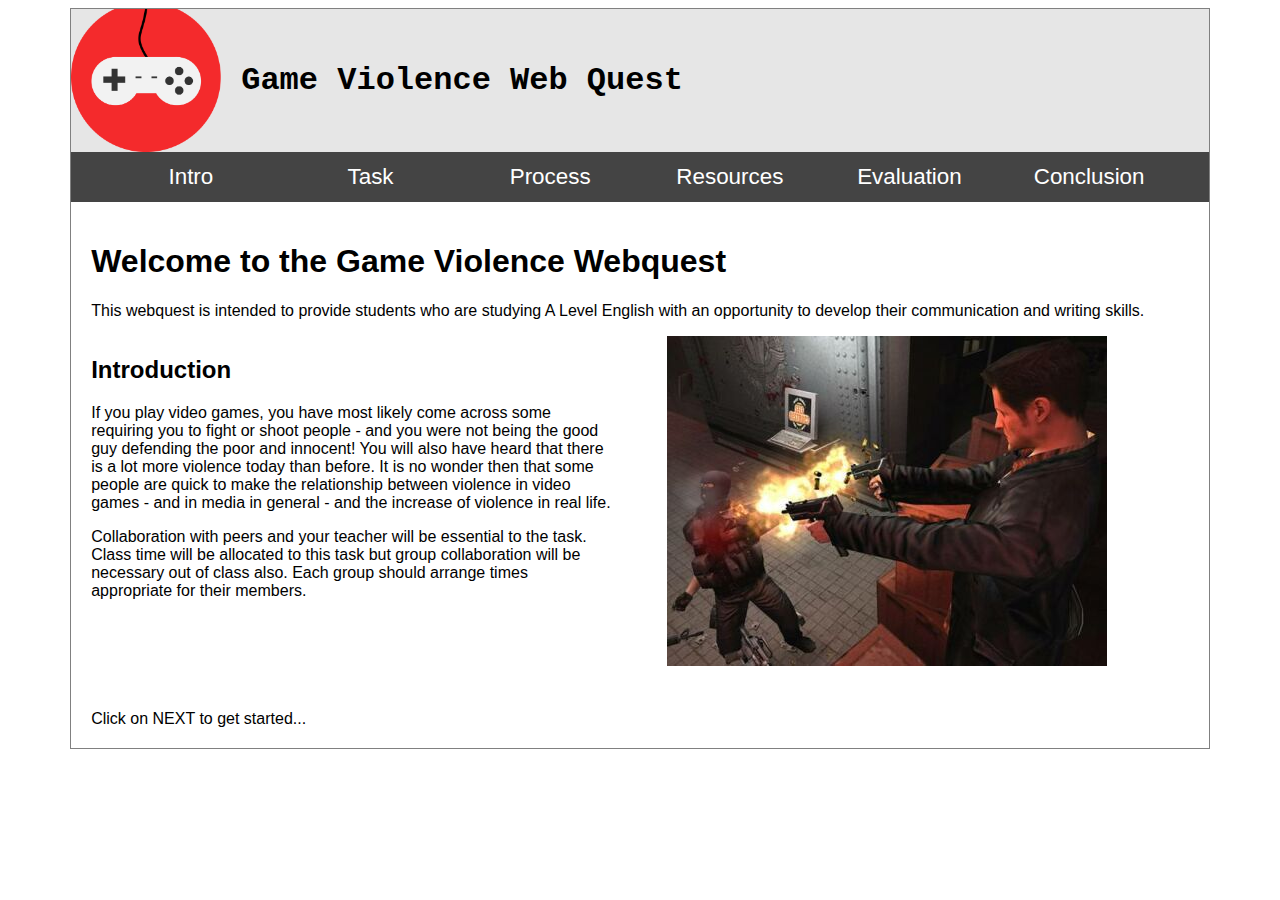
<file: index.html>
<!DOCTYPE html>
<html lang="en">
<head>
    <meta charset="UTF-8">
    <meta http-equiv="X-UA-Compatible" content="IE=edge">
    <meta name="viewport" content="width=device-width, initial-scale=1.0">
    <title>Game Violence 02</title>
    <link rel="stylesheet" href="gui.css">

</head>
<body>
    
    <div class="container">
        <div class="topheader">
           <img class="headicon" src="media/gameicon.png" alt="header image">
           <h1>Game Violence Web Quest</h1>
        </div>
            
        <div class="navbar">
            <a href="index.html">Intro</a>
            <a href="#">Task</a>
            <a href="#">Process</a>
            <a href="resource.html">Resources</a>
            <a href="#">Evaluation</a>
            <a href="#">Conclusion</a>
        </div> 
    
        <div class="mainContent">
            <h1>Welcome to the Game Violence Webquest</h1>
            				
            <p>
               This webquest is intended to provide students who are studying A Level English with an opportunity to develop their communication and writing skills.
            </p> 
            

            <div class="sidebyside">
                <div class="lcont">
                    <h2>Introduction</h2>
                    <p>
                        If you play video games, you have most likely come across some requiring you to fight or shoot
                        people - and you were not being the good guy defending the poor and innocent! You will also have
                        heard that there is a lot more violence today than before. It is no wonder then that some people
                        are quick to make the relationship between violence in video games - and in media in general -
                        and the increase of violence in real life.
                    </p>
                    <p>
                        Collaboration with peers and your teacher will be essential to the task. Class time will be
                        allocated to this task but group collaboration will be necessary out of class also. Each group
                        should arrange times appropriate for their members.
                    </p>
                </div>


                <div class="rcont">
                    <img src="media/videogame.jpg">
                </div>
           </div>
        </div>

        <div class="boldtext">
            Click on NEXT to get started...
        </div>

    </div>

</body>
</html>
</file>
<file: gui.css>
.container{
    width: 90%;
    margin: 0 auto;
    border: thin solid grey;
}

.headicon{
    width:150px;
}

.topheader{
    display: flex;
    background-color: #E6E6E6;
    font-family: 'Courier New', Courier, monospace;
}

.topheader  h1{
    align-self: center;
    margin-left: 20px;
}

.navbar{
    display: flex;
    flex-wrap: wrap;
    justify-content: space-evenly;
    background-color: #444;
}

.navbar a{
    text-decoration: none;
    color: #fff;
    font-family: Arial, Helvetica, sans-serif;
    width: 120px;
    height: 50px;
    line-height: 50px;
    font-size: 1.4em;
    text-align: center;
}

.navbar a:hover {
    background-color: #005f5f;
}
  
.mainContent, .boldtext{
    padding: 20px;
    font-family: Arial, Helvetica, sans-serif;
}

.sidebyside{
    display:flex;
    flex-wrap: wrap-reverse;
    width: 100%;
}

.lcont{
    flex: 1 0 40%;
    padding-right: 5%;
}

.rcont{
    flex: 1 0 40%;
   
}


@media only screen and (max-width: 960px) {
    .sidebyside{
        flex-direction: column-reverse;
        overflow: hidden;
    } 
    .rcont{
        overflow: hidden;
        padding-right: 0%;
        
    }
    .rcont img{
        padding: 0%;
        width: 100%;
        height: auto;
    }    
} 

.gallery-container {
    display: flex;
    flex-wrap: wrap;
    justify-content: space-around;
    padding: 20px;
}

.gallery-item {
    position: relative;
    width: 350px;
    margin: 20px;
    
    overflow: hidden;
    border-radius: 8px;
    box-shadow: 0 0 10px rgba(0, 0, 0, 0.1);
    transition: transform 0.3s ease-in-out;
}

.gallery-item:hover {
    transform: scale(1.15);
}

.gallery-image {
    width: 350px;
    height: 250px;
    display: block;
    object-fit: cover;
    overflow: hidden;
}

.image-description {
    position: absolute;
    text-transform: capitalize;
    bottom: 0;
    left: 0;
    width: 100%;
    background-color: rgba(0, 0, 0, 0.7);
    color: #fff;
    padding: 10px;
    box-sizing: border-box;
    
}
</file>
